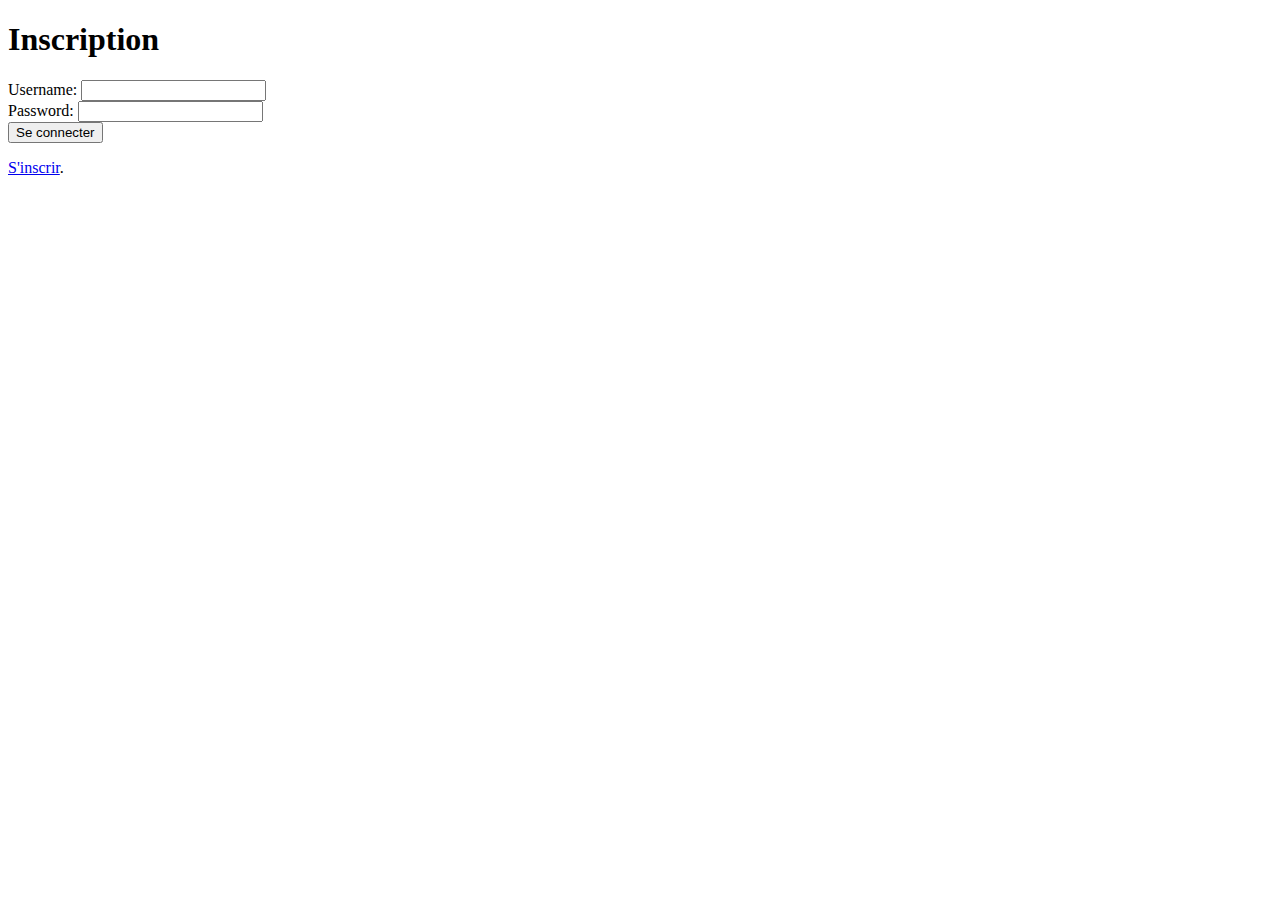
<file: src/main/resources/templates/connect.html>
<!DOCTYPE html>
<html>
<head>
  <title>Inscription</title>
</head>
<body>
<h1>Inscription</h1>
<form>
  <div>
    <label>Username:</label>
    <input type="text"/>
    <span></span>
  </div>
  <div>
    <label>Password:</label>
    <input type="password"  />
    <span></span>
  </div>
  <div>
    <button type="submit">Se connecter</button>
  </div>
  <div>
    <p><a href="/connect">S'inscrir</a>.</p>
  </div>
</form>
</body>
</html>
</file>
